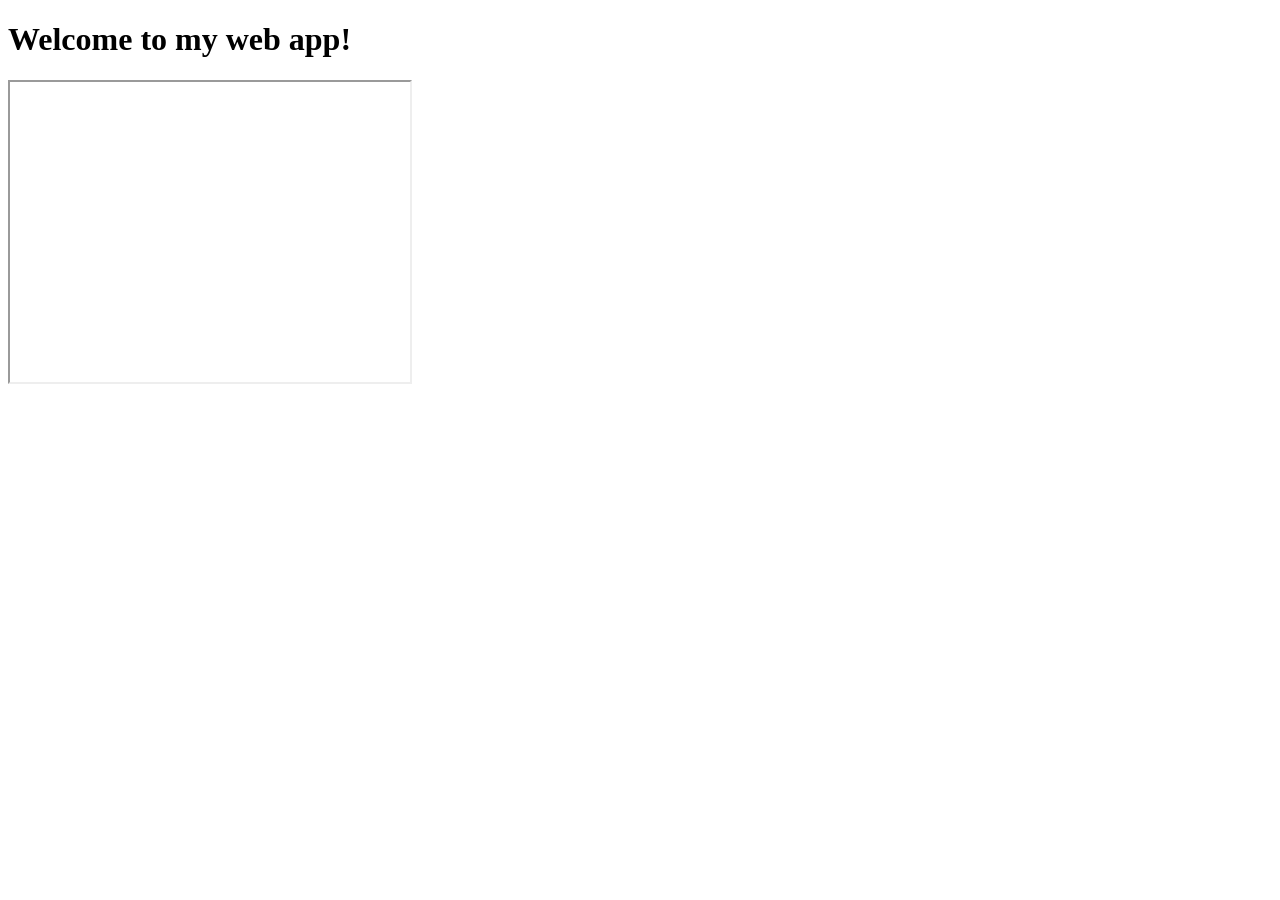
<file: alpha.html>
<!DOCTYPE html>
<html>
<head>
  <title>My Web App</title>
 <!-- <meta http-equiv="Content-Security-Policy" content="frame-ancestors 'self' https://github.com/deepti-3101/Diva-Visions/blob/main/Alpha/index.html">
-->
</head>
<body>
  <h1>Welcome to my web app!</h1>
 <!-- <iframe src='src="http://localhost:8000/Build/index.html"' width="400" height="300"></iframe>-->
  <iframe src='https://deepti-3101.github.io/Diva-Visions/Alpha/index.html' width="400" height="300"></iframe>
</body>
</html>
</file>
